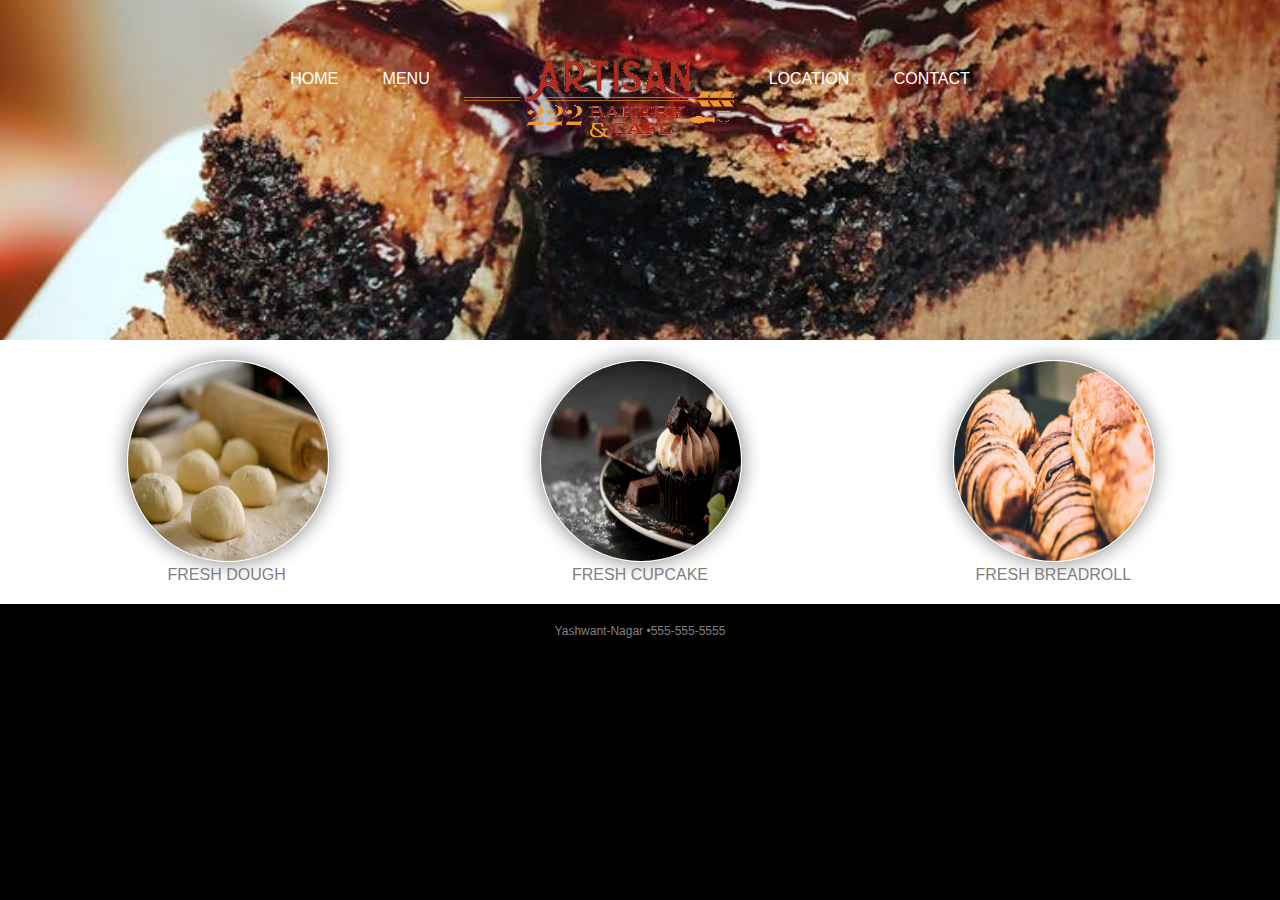
<file: index.html>
<!DOCTYPE html>
<html lang="en">
    <head>
        <title>My Page!</title>
        <link rel="stylesheet" href="styles.css">
    </head>

    <body>
        <header>
            <nav>
                <ul>
                    <li><a href="index.html">Home</a></li>
                    <li><a href="menu.html">Menu</a></li>
                    <li class="mobile"><a href="location.html">Location</a></li>
                    <li class="mobile"><a href="contact.html">Contact</a></li>
                    <li class="logo"><a href="index.html">Bakery</a></li>
                    <li class="desk"><a href="location.html">Location</a></li>
                    <li class="desk"><a href="contact.html">Contact</a></li>
                </ul>
            </nav>
        </header>
        <section class="features">
            <figure>
                <img src="image/dough.png" alt="dough">
                <figcaption>fresh dough</figcaption>
            </figure>
            <figure>
                
                <img src="image/cupcake.png" alt="cupcake">
                <figcaption>fresh cupcake</figcaption>
            </figure>
            <figure>
                
                <img src="image/breadroll.png" alt="breadroll">
                <figcaption>fresh breadroll</figcaption>
            </figure>
            
        </section>
        <footer>
            Yashwant-Nagar •555-555-5555
        </footer>
    </body>
</html>
</file>
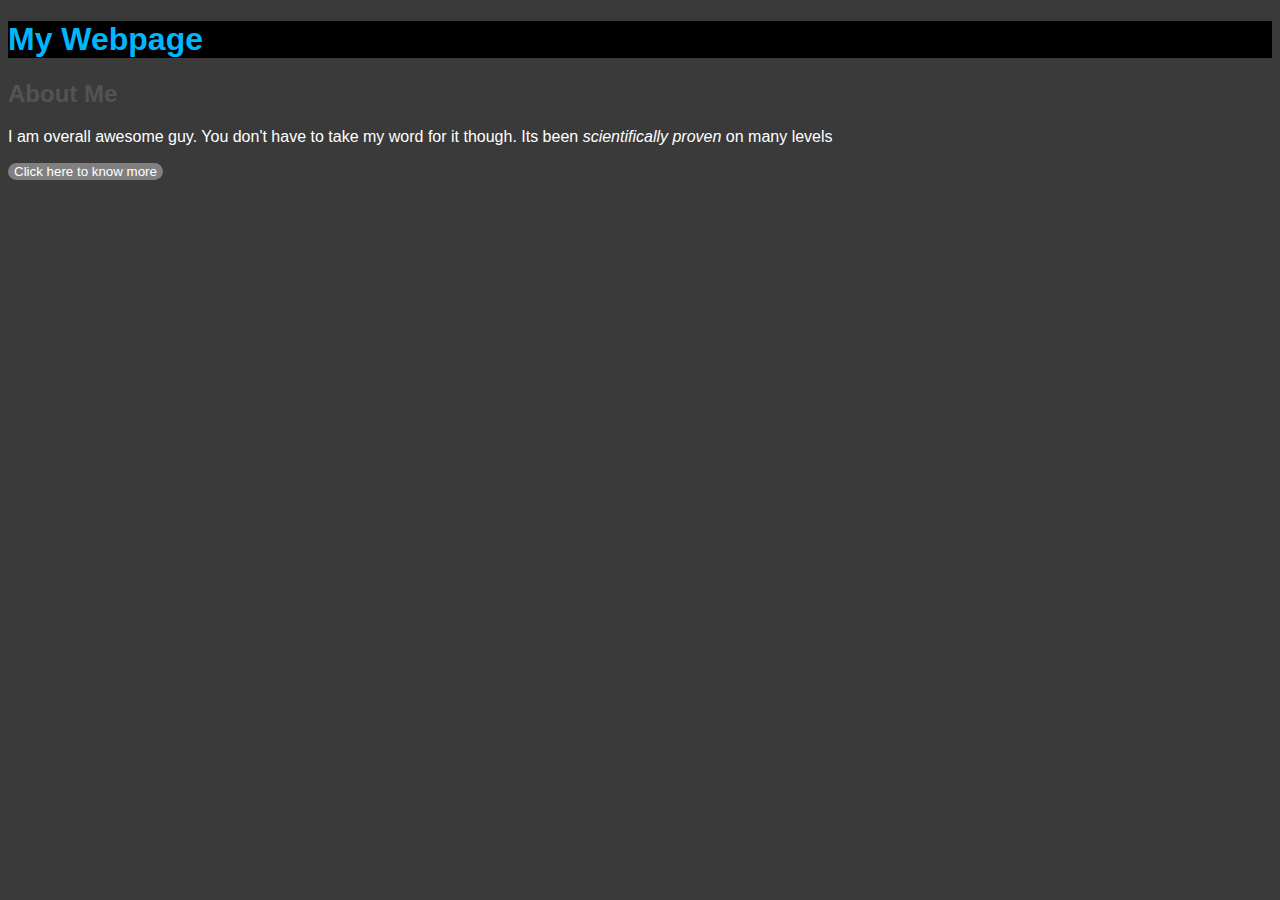
<file: pages/index.html>
<!DOCTYPE html>
<html>
    <head>
        <title>My Page!</title>
        <style>
            body {
                background:rgb(58, 58, 58);
                color: white;
                font-family:Helvetica Neue, Arial, Helvetica, sans-serif
            }
            h1 {
                background: black;
                color: rgb(0, 183, 255);
                
            }
            h2 {
                color:rgb(158, 158, 158);
                opacity: 0.25;
            }
            button {
                background: grey;
                border: none;
                color: white;
                border-radius: 25px;
            }
        </style>
    </head>
    <body>
        <h1>My Webpage</h1>
        <h2>About Me</h2>
        <p>I am overall awesome guy.
            You don't have to take my word for it though.
            Its been <em>scientifically proven </em> on many levels 
        </p>
        <button>Click here to know more</button>
    </body> 
</html>
</file>
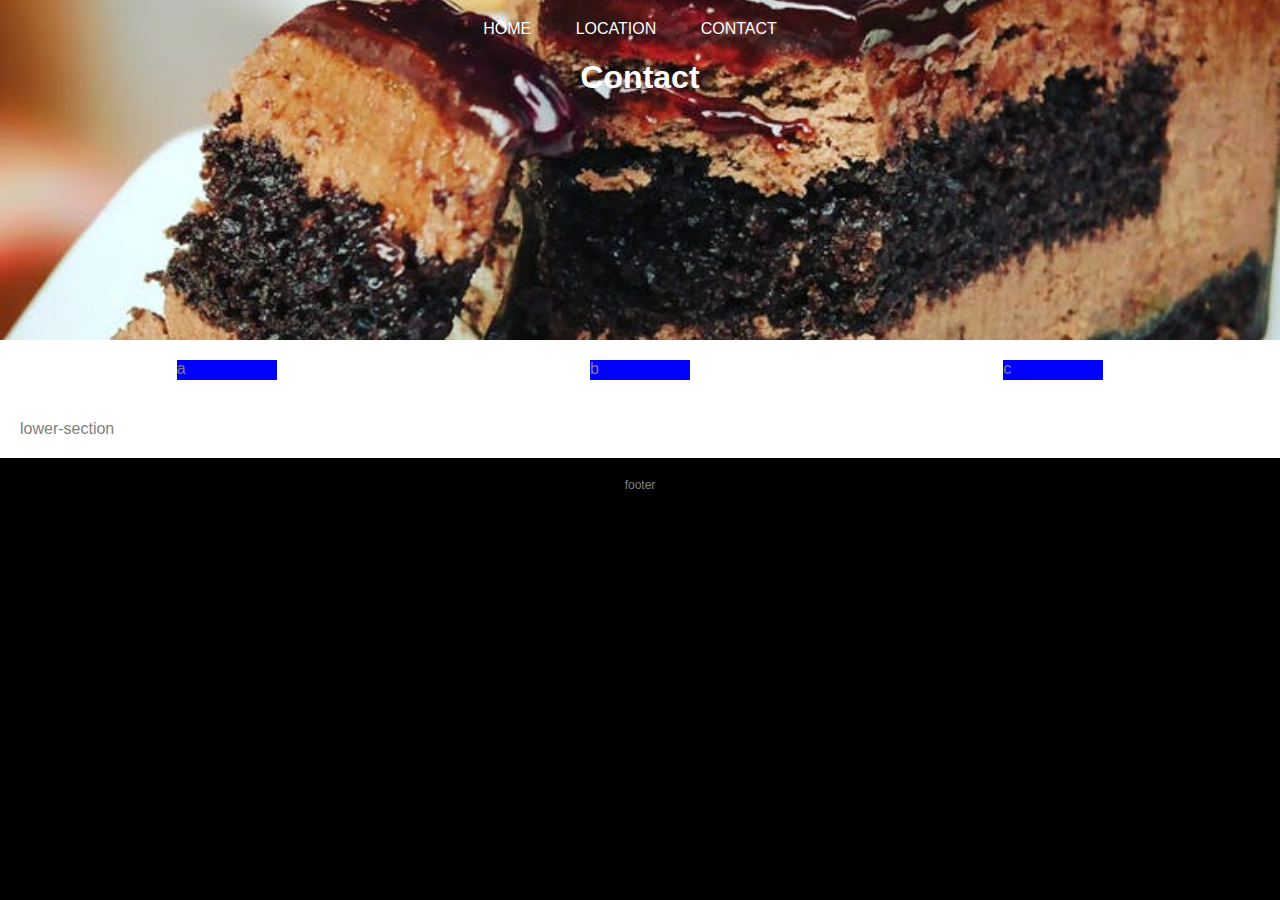
<file: contact.html>
<!DOCTYPE html>
<html lang="en">
    <head>
        <title>My Page!</title>
        <link rel="stylesheet" href="styles.css">
    </head>

    <body>
        <header>
            <nav>
                <ul>
                        <li><a href="index.html">Home</a></li>
                        <li><a href="location.html">Location</a></li>
                        <li><a href="contact.html">Contact</a></li>
                </ul>
            </nav>
            <h1>Contact</h1>
        </header>
        <section>
            <div>a</div>
            <div>b</div>
            <div>c</div>
        </section>
        <section>lower-section</section>
        <footer>footer</footer>
    </body>
</html>
</file>
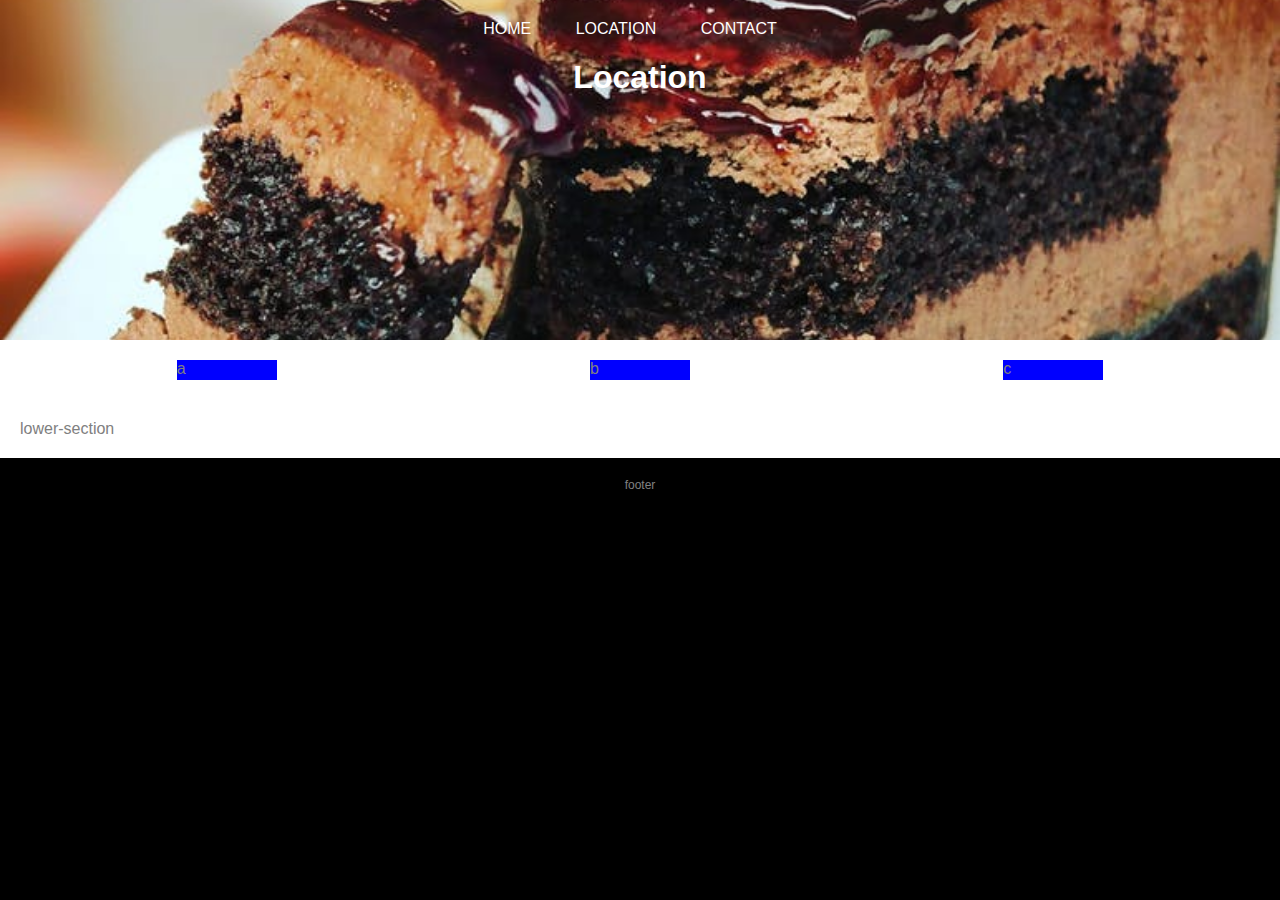
<file: location.html>
<!DOCTYPE html>
<html lang="en">
    <head>
        <title>My Page!</title>
        <link rel="stylesheet" href="styles.css">
    </head>

    <body>
        <header>
            <nav>
                <ul>
                        <li><a href="index.html">Home</a></li>
                        <li><a href="location.html">Location</a></li>
                        <li><a href="contact.html">Contact</a></li>
                </ul>
            </nav>
            <h1>Location</h1>
        </header>
        <section>
            <div>a</div>
            <div>b</div>
            <div>c</div>
        </section>
        <section>lower-section</section>
        <footer>footer</footer>
    </body>
</html>
</file>
<file: styles.css>
body {
    background:black;
    color: white;
    font-family: Arial, Helvetica, sans-serif;
    margin: 0;
    padding: 0;
}

/* HEADER */

header {
    
    background-image:url("image/cake.png");
    background-color: black;
    padding: 20px;
    height: 300px;
    width: auto;
    text-align: center;
    background-size: 100%;
    background-position: center;

}


nav ul {
    margin: 0;
    padding: 0;
    list-style-type: none;
}

nav li {
    display: inline-block;
    margin-right: 20px;
}

header a {
    color: white;
    padding: 10px;
    text-decoration: none;
    text-transform: uppercase;
    margin-top: 40px;
}

header .mobile {
    display: none;
}

header .desk {
    display: inline-block;
}


section {
    background: white;
    color: gray;
    display: flex;
    padding: 20px;
    flex-direction: row;
}

div {
    background: blue;
    display: inline-block;
    width: 100px;
    margin: auto;
    height: 20px;
}

footer {
    background: black;
    color: gray;
    font-size: 12px;
    padding: 20px 20px;
    text-align: center;
}


ul {
    margin:0;
    padding: 0;
    list-style-type: none;
}

li {
    display: inline-block;
    margin: auto;

} 

/* Responsive */

@media screen and (max-width : 780px) {
    header {
        height: 250px;
        background-position: 0 -20px;
    }
    
    header .mobile {
        display: inline-block;

    }

    header .desk {
        display: none;
    };
}

/* FEATURES */

.logo a {
    background-image:url("image/logo2.png");
    background-size: 300px;
    background-repeat: no-repeat;
    display: inline-block;
    position: relative;
    width: 250px;
    height: 100px;
    
    text-indent: -999999999999px;
}

.features {
    background: white;
    color: gray;
    padding: 20px;
    display: flex;
    flex-direction: row;
    flex-wrap: wrap;
}

.features figure {
    margin: auto;
    width: 200px;
    text-align: center;
    text-transform: uppercase;
}

.features figure img {
    border-radius: 50%;
    width: 200px;
    border: 1px solid white;
    box-shadow: gray 0 0 20px;
}
</file>
